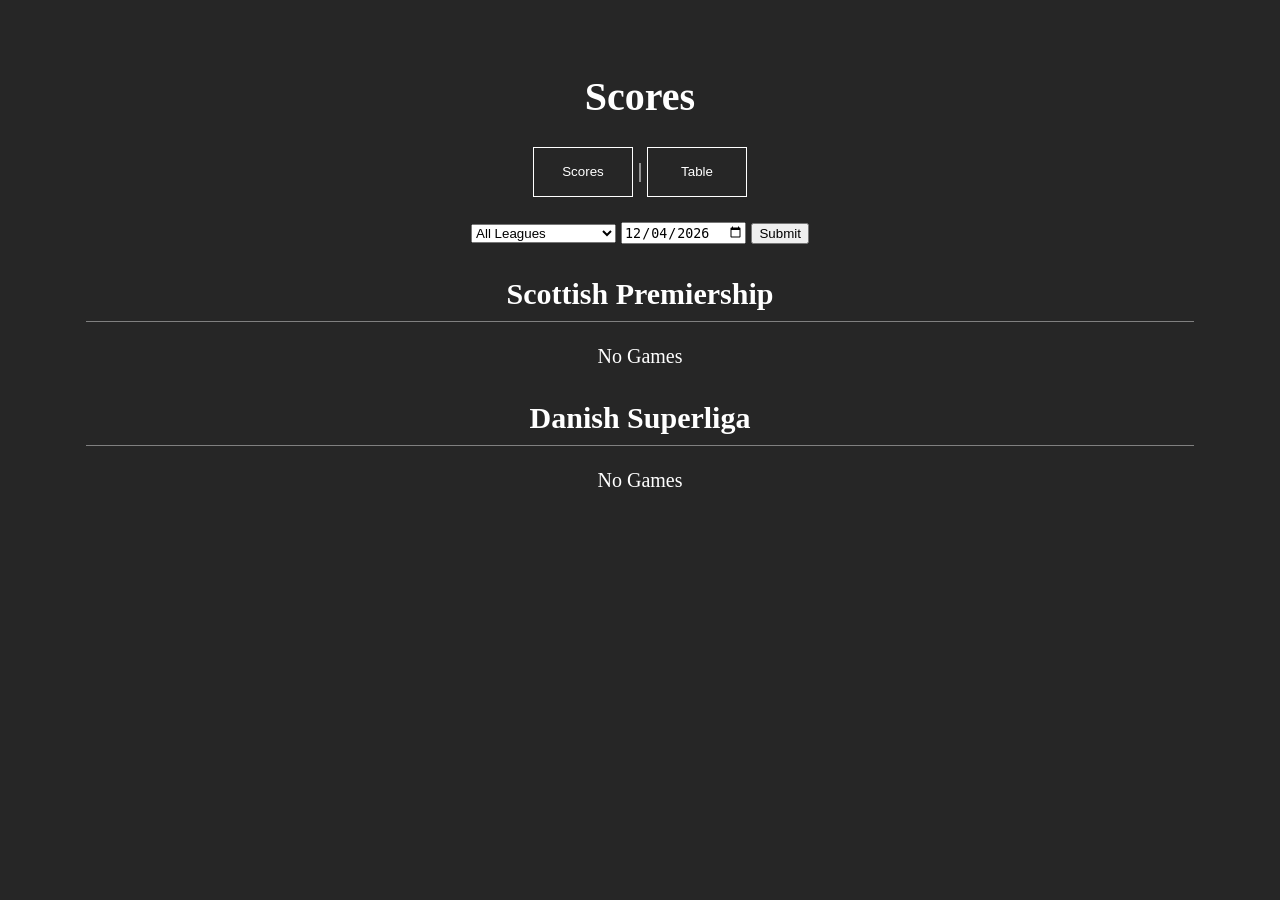
<file: index.html>
<!DOCTYPE html>
<html>

	<head>
		<script src="soccerScores.js"></script>
		<link rel="stylesheet" type="text/css" href="soccerScores.css">

		<title>World Soccer Scores</title>
	</head>
	<br><br>
	
	<body onload="getDate()" onload="loadData()">
		<h1>Scores</h1>
		<nav class='nav'>
			<button class='navButton'><a href="soccerScores.html">Scores</a></button> |
			<button class='navButton'><a href="soccerTable.html">Table</a></button>
		</nav>
		<br>
		<div>
			<select name='league' id='league'>
				<option value='all_select'>All Leagues</option>
				<option value='scottishPremiership_select'>Scottish Premiership</option>
				<option value='superliga_select'>Superliga</option>
			</select>
			<input type='date' id='date' name='date'>
			<button id='submit' onclick='submitchange()'>Submit</button>
			<br><br>
			<div id='scores'>
				<div id='scottishPremiership_scores' class='leagues'>
					<div class='headerBox'>
						<h2 id='scottishPremiershipName' class='header'>Scottish Premiership</h2><img id='scottishPremiershipLogo' class='logo'>
					</div>
					<div id='scottishPremiership'><br>No Games<br></div>
					<br>
				</div>
				<div id='superliga_scores' class='leagues'>
					<div class='headerBox'>
						<h2 id='superligaName' class='header'>Danish Superliga</h2><img id='superligaLogo' class='logo'>
					</div>
					<div id='superliga'><br>No Games<br></div>
				</div>
			</div>
		</div>
		<br><br>

	</body>

</html>
</file>
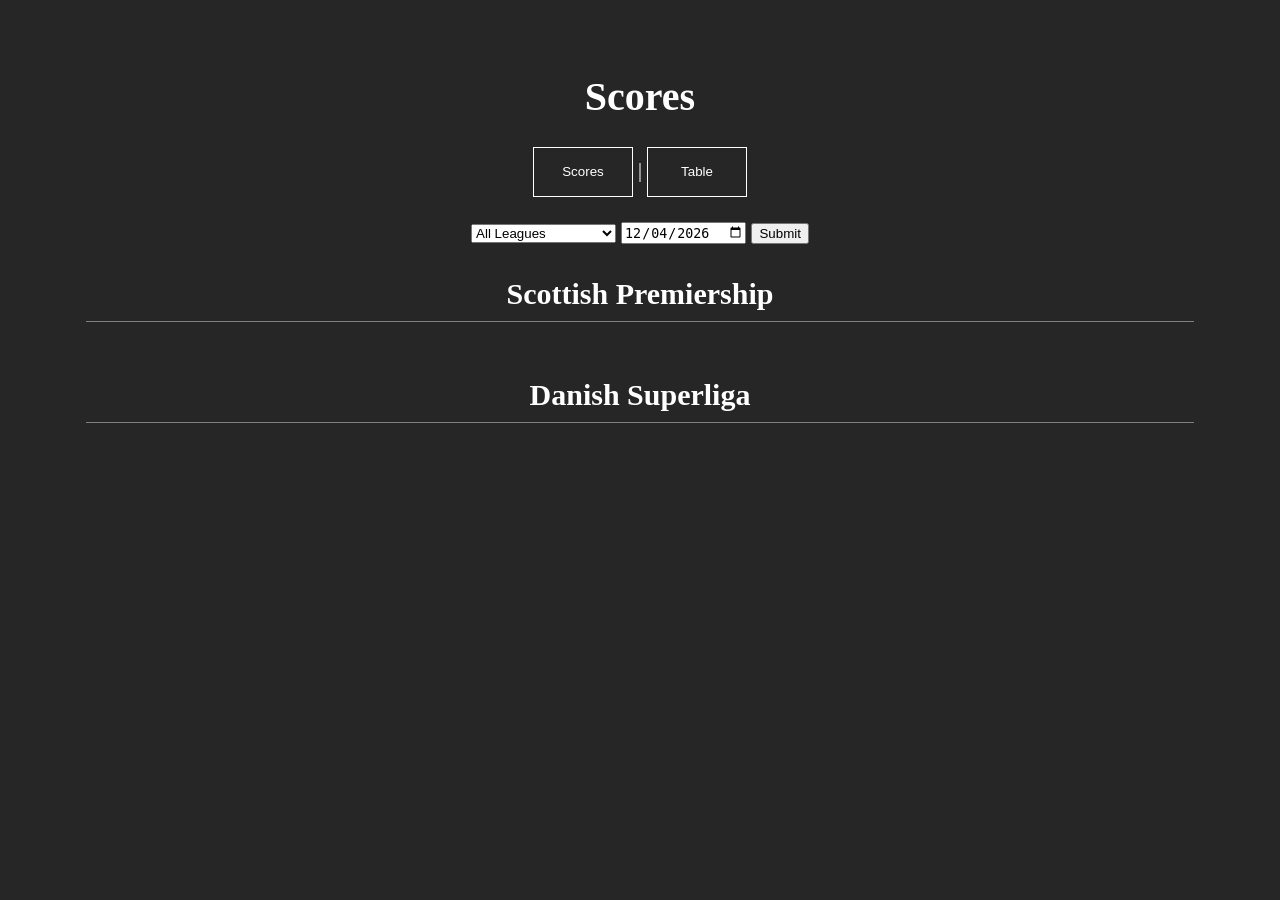
<file: soccerScores.html>
<!DOCTYPE html>
<html>

	<head>
		<link rel="stylesheet" type="text/css" href="soccerScores.css">
		<script src="soccerScores.js" defer></script>

		<title>World Soccer Scores</title>
	</head>
	<br><br>
	
	<body onload="getDate(); loadData(today)">
		<h1>Scores</h1>
		<nav class='nav'>
			<a href="soccerScores.html"><button class='navButton'>Scores</button></a> |
			<a href="soccerTable.html"><button class='navButton'>Table</button></a>
		</nav>
		<br>
		<div>
			<select name='league' id='league'>
				<option value='all_select'>All Leagues</option>
				<option value='scottishPremiership_select'>Scottish Premiership</option>
				<option value='superliga_select'>Superliga</option>
			</select>
			<input type='date' id='date' name='date'>
			<button id='submit' onclick='submitchange()'>Submit</button>
			<br><br>
			<div id='scores'>
				<div id='scottishPremiership_scores' class='leagues'>
					<div class='headerBox'>
						<h2 id='scottishPremiershipName' class='header'>Scottish Premiership</h2><img id='scottishPremiershipLogo' class='logo'>
					</div>
					<div id='scottishPremiership'><br></div>
					<br>
				</div>
				<div id='superliga_scores' class='leagues'>
					<div class='headerBox'>
						<h2 id='superligaName' class='header'>Danish Superliga</h2><img id='superligaLogo' class='logo'>
					</div>
					<div id='superliga'><br></div>
				</div>
			</div>
		</div>
		<br><br>

	</body>

</html>
</file>
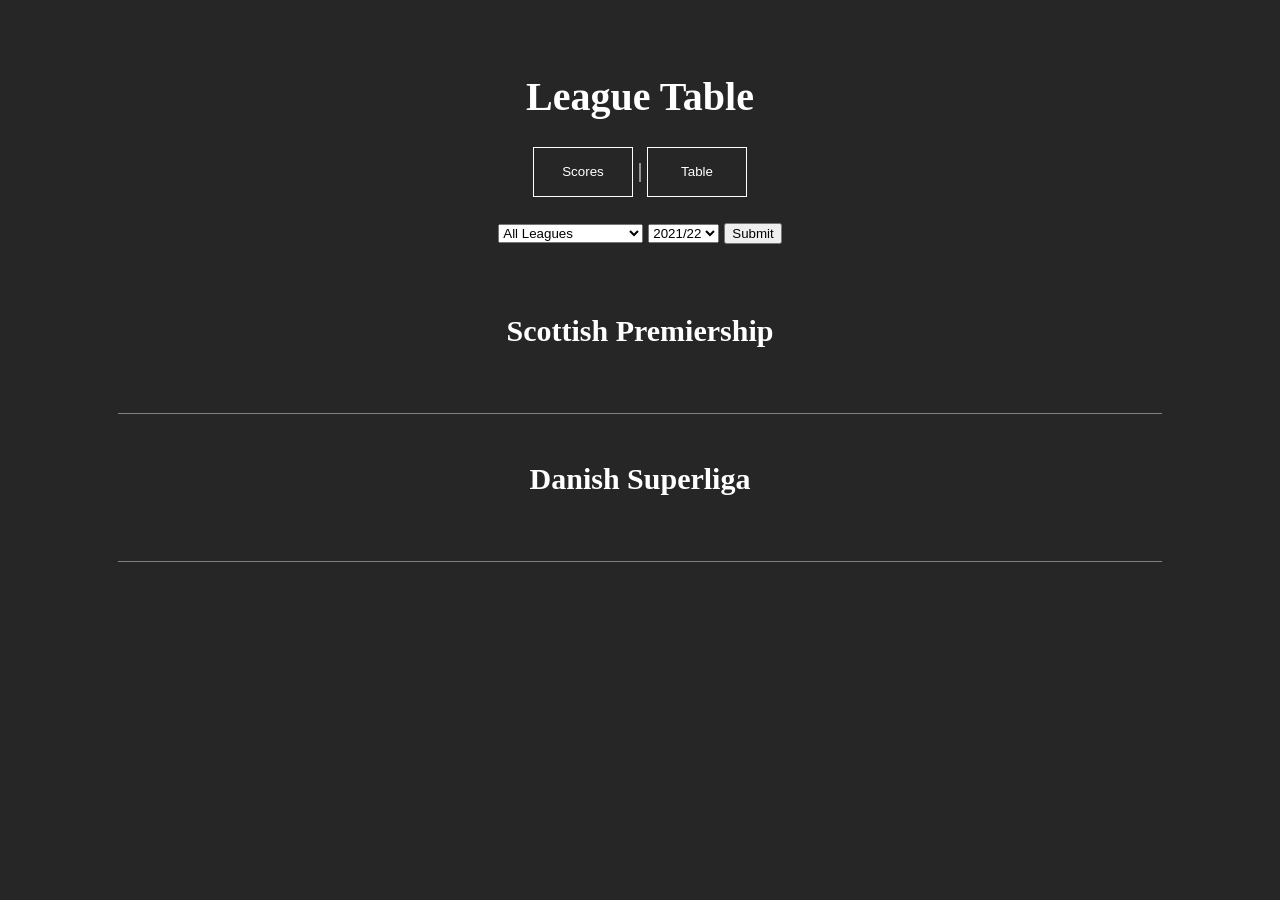
<file: soccerTable.html>
<!DOCTYPE html>
<html>

	<head>
		<script src="https://ajax.googleapis.com/ajax/libs/jquery/3.2.1/jquery.min.js"></script>
		<script src="soccerTable.js"></script>
		<link rel="stylesheet" type="text/css" href="soccerTable.css">

		<title>World Soccer Table</title>
	</head>
	<br><br>
	
	<body onload="loadData(); loadData_2()">
		<h1>League Table</h1>
		<nav class='nav' id='navBar'>
			<a href="soccerScores.html"><button class='navButton'>Scores</button></a> |
			<a href="soccerTable.html"><button class='navButton'>Table</button></a>
		</nav>
		<br>
		<div>
			<div class='pageHeader'>
				<select name='league' id='league'>
					<option value='all_select'>All Leagues</option>
					<option value='scottishPremiership_select'>Scottish Premiership</option>
					<option value='superliga_select'>Superliga</option>
				</select>
				<select name='season' id='season'>
					<option value='2021/22'>2021/22</option>
					<option value='2020/21'>2020/21</option>
					<option value='2019/20'>2019/20</option>
				</select>
				<button id='submit' onclick='submitchange()'>Submit</button>
			</div>
			<br><br>
			<div id='page'>
				<div id='scottishPremiership'>
					<div class='header'><h2 id='scottishPremiershipName' class='header'>Scottish Premiership</h2></div>
					<div id='scottishPremiershipTableHeader' class='headerBox'></div>
					<!-- <img id='scottishPremiershipLogo' class='logo'> -->
					<div id='scottishPremiershipTable'></div>
				</div>
				<br>
				<div id='superliga' onload='loadData_2()'>
					<div class='header'><h2 id='superligaName' class='header'>Danish Superliga</h2></div>
					<div id='superligaTableHeader' class='headerBox'></div>
					<!-- <img id='superligaLogo' class='logo'> -->
					<div id='superligaTable'></div>
				</div>
			</div>
		</div>
		<br><br>

	</body>

</html>
</file>
<file: soccerScores.css>
body {
    color: white;
    background-color: #262626;
    text-align: center;
    font-size: 20px;
    display: inline;
}

p {
    display: inline;
}

.away {
    width: 40%;
    height: 70px;
    text-align: left;
    display: inline-block;
    padding: 10px;
    vertical-align: middle;
    padding: auto;
    position: relative;
}

.home {
    width: 40%;
    height: 70px;
    text-align: right;
    display: inline-block;
    padding: 10px;
    vertical-align: middle;
    padding: auto;
    position: relative;
}

#dash {
    display: inline;
    margin: auto;
    text-align: center;
    width: 10px;
}

.homeTeam {
    display: inline-block;
    width: 50%;
    padding-right: 20px;
}

.awayTeam {
    display: inline-block;
    width: 50%;
    padding-left: 20px;
}

.score {
    padding: 5px;
    border: 1px solid grey;
}

.centered {
    text-align: center;
}

.val {
    display: inline;
}

.leagues {
    width: 100%;
    display: block;
}

.logo {
    display: none;
    height: 100px;
    width: 100px;
    vertical-align: middle;
    padding: 10px;
    background-color: rgb(255, 255, 255, 1.0);
}

.teamLogoHome {
    display: inline;
    height: 50px;
    width: 50px;
    vertical-align: middle;
    padding: 10px;
    position: relative;
    left: 0px;
}


.teamLogoAway {
    display: inline;
    height: 50px;
    width: 50px;
    vertical-align:middle;
    padding: 10px;
    position: relative;
    right: 0px;
}

.header {
    display: inline;
    padding: 10px;
    font-size: 30px;
}

.headerBox {
    border-bottom: 1px solid grey;
    width: 85%;
    padding: 10px;
    margin: auto;
}

.matchUp{
    text-align: center;
    width: 80%;
    padding: 10px;
    margin: auto;
    border: 1px solid grey;
    border-radius: 20px;
}

#scores {
    display: block;
}

.nav {
    width: 100%;
    background-color: #262626;
    color: white;
    height: 50px;
    text-align: center;
}

a {
    text-decoration: none;
    color: white;
}

.navButton {
    background-color: transparent;
    border: 1px solid white;
    height: 50px;
    width: 100px;
    color: white;
}

#dash {
    display: inline;
    height: 70px;
    text-align: center;
    vertical-align: middle;
}

.navButton:hover {
    background-color: white;
    color: black;
    cursor: pointer;
}
</file>
<file: soccerTable.css>
.pageHeader {
    text-align: center;
}

body {
    color: white;
    background-color: #262626;
    font-size: 20px;
    display: inline;
}

h1 {
    text-align: center;
}

.logo {
    display: inline-block;
    height: 100px;
    width: 100px;
    vertical-align: middle;
    padding: 10px;
    background-color: rgb(255, 255, 255, 1.0);
}

.teamLogo {
    display: inline-block;
    height: 50px;
    width: 50px;
    vertical-align:middle;
    padding: 10px;
}

.header {
    text-align: center;
}

.h2 {
    display: inline;
    padding: 10px;
    font-size: 30px;
}

.headerBox {
    border-bottom: 1px solid grey;
    width: 75%;
    padding: 10px;
    margin: auto;
}

.tableRow {
    padding: 10px;
    width: 80%;
    margin: auto;
    display: block;
    border-bottom: 1px solid grey;
}

.position {
    width: 100px;
    text-align: center;
    position: relative;
    float: left;
    
}

.teamName {
    width: 50%;
    display: inline-block;
    text-align: left;
}

.tableData {
    width: 50px;
    text-align: center;
    display: inline-block;
}

.headerBox {
    font-size: 15px;
    color: grey;
    width: 80%;
    height: 20px;
}

.nav {
    width: 100%;
    background-color: #262626;
    color: white;
    height: 50px;
    text-align: center;
}

a {
    text-decoration: none;
    color: white;
}

.navButton {
    background-color: transparent;
    border: 1px solid white;
    height: 50px;
    width: 100px;
    color: white;
}

.navButton:hover {
    background-color: white;
    color: black;
    cursor: pointer;
}
</file>
